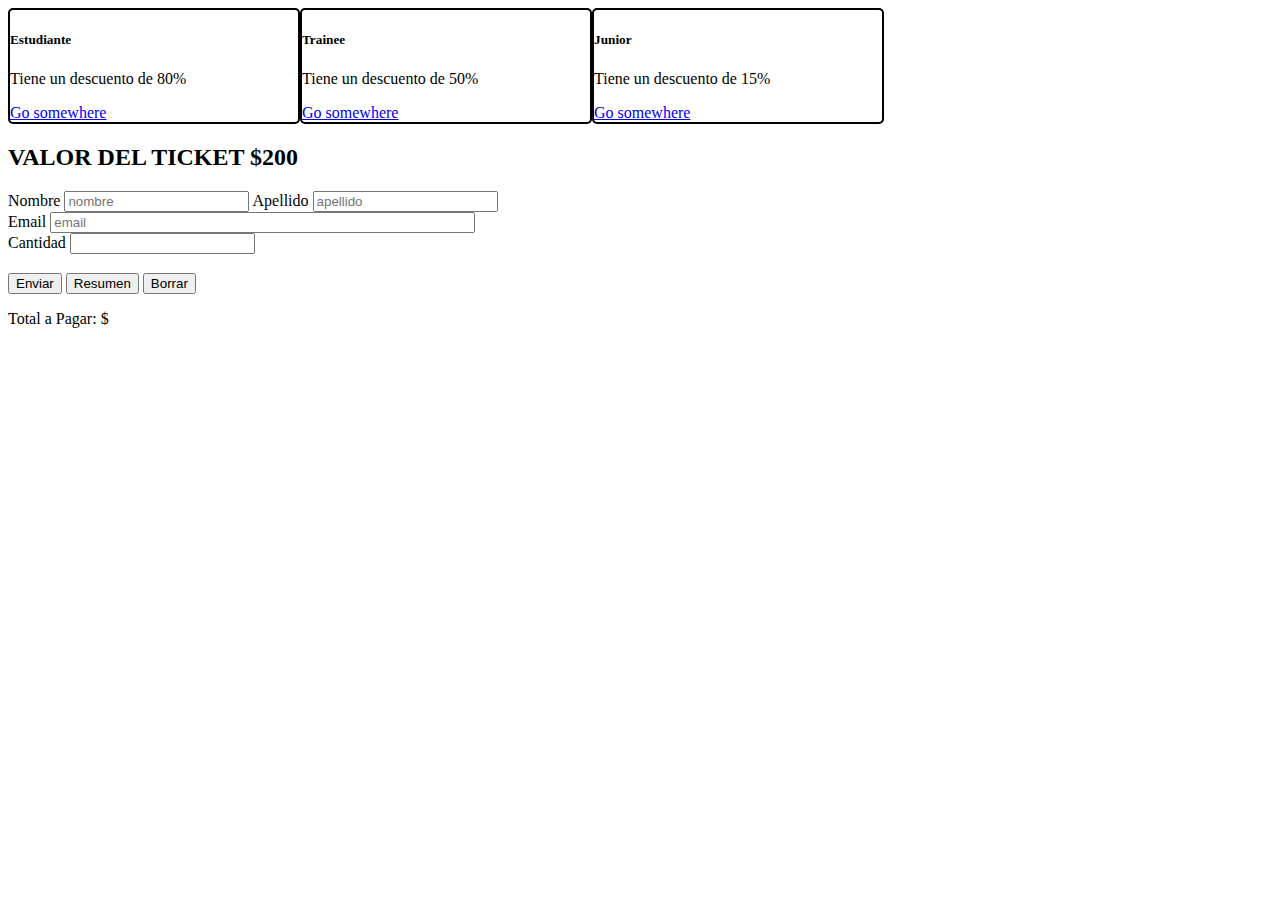
<file: tickets.html>
<!DOCTYPE html>
<html lang="en">
    <head>   
        <link rel="stylesheet" href="style.css">
        <meta charset="utf-8">
        <meta name="viewport" content="width=device-width, initial-scale=1">
        <title>Bootstrap demo</title>
        <link href="https://cdn.jsdelivr.net/npm/bootstrap@5.2.0-beta1/dist/css/bootstrap.min.css" rel="stylesheet" integrity="sha384-0evHe/X+R7YkIZDRvuzKMRqM+OrBnVFBL6DOitfPri4tjfHxaWutUpFmBp4vmVor" crossorigin="anonymous">
        <script src="https://cdn.jsdelivr.net/npm/bootstrap@5.2.0-beta1/dist/js/bootstrap.bundle.min.js" integrity="sha384-pprn3073KE6tl6bjs2QrFaJGz5/SUsLqktiwsUTF55Jfv3qYSDhgCecCxMW52nD2" crossorigin="anonymous"></script>
       
    </head>

<body>   

    <div class="tarjetas">
        <div class="card1" style="width: 18rem;">
           
            <div class="card-body">
            <h5 class="Estudiante">Estudiante</h5>
            <p class="card-text">Tiene un descuento de 80%</p>
            <a href="#" class="btn btn-primary2" id="botonn">Go somewhere</a>
            </div>
        </div>

        <div class="card2" style="width: 18rem;">
           
            <div class="card-body">
            <h5 class="card-title">Trainee</h5>
            <p class="card-text">Tiene un descuento de 50%</p>
            <a href="#" class="btn btn-primary2">Go somewhere</a>
            </div>
        </div>

        <div class="card3" style="width: 18rem;">
           
            <div class="card-body">
            <h5 class="card-title">Junior</h5>
            <p class="card-text">Tiene un descuento de 15%</p>
            <a href="#" class="btn btn-primary2">Go somewhere</a>
            </div>
        </div>
       
        
    </div>
    <h2>VALOR DEL TICKET $200</h2>

    <section>
        <form class="form-inline" id="formulario">
          <div class="form-group mb-3">
            <label class="form-label">Nombre</label>
            <input type="email" class="form-control-sm" placeholder="nombre" aria-describedby="emailHelp">         
          
            <label class="form-label">Apellido</label>
            <input type="email" class="form-control-sm" placeholder="apellido" aria-describedby="emailHelp">
          </div>
          <div class="form-group mb-3">
            <label class="form-label">Email</label>
            <input type="email" class="form-control-sm" placeholder="email" aria-describedby="emailHelp"  style="width: 417px;">         
          
            
          </div>



          <div class="form-group mb-3">
            <div class="row">
              <div class="col">
                <label class="form-label">Cantidad</label>
                <input type="text" class="form-control-sm" id="cantidad">
              </div>
              <div class="col-2"> <!-- Modificar la clase col y ajustar el ancho -->
                
                <select id="categoria" class="form-select"   style="margin-left: -1250px;">
                  <option value="sin cat">Sin Categoria</option>
                  <option value="estudiante">Estudiante</option>
                  <option value="trainee">Trainee</option>
                  <option value="junior">Junior</option>
                </select>
              </div>
            </div>
          </div>
          
          
        
        </form>
      </section>
      

      <button id="boton" type="submit" class="btn btn-primary">Enviar</button>
      <button id="resumen" type="submit" class="btn btn-primary">Resumen</button>
      <button id="borrar" type="submit" class="btn btn-primary">Borrar</button>

      <p id="totalAPagar">Total a Pagar: $</p>



    </body>
    <script src="JavaScript.js"></script> 
</html>
</file>
<file: style.css>
.tarjetas {
    display: flex;
    /*background-color: #f2f2f2;*/
    justify-content:left; 
   
  }
  
  .card1, .card2, .card3 {
    border:2px solid ; /* Agrega un borde sólido de 1 píxel con color #ccc */
    border-radius: 5px; /* Agrega un borde redondeado de 5 píxeles */

  }
</file>
